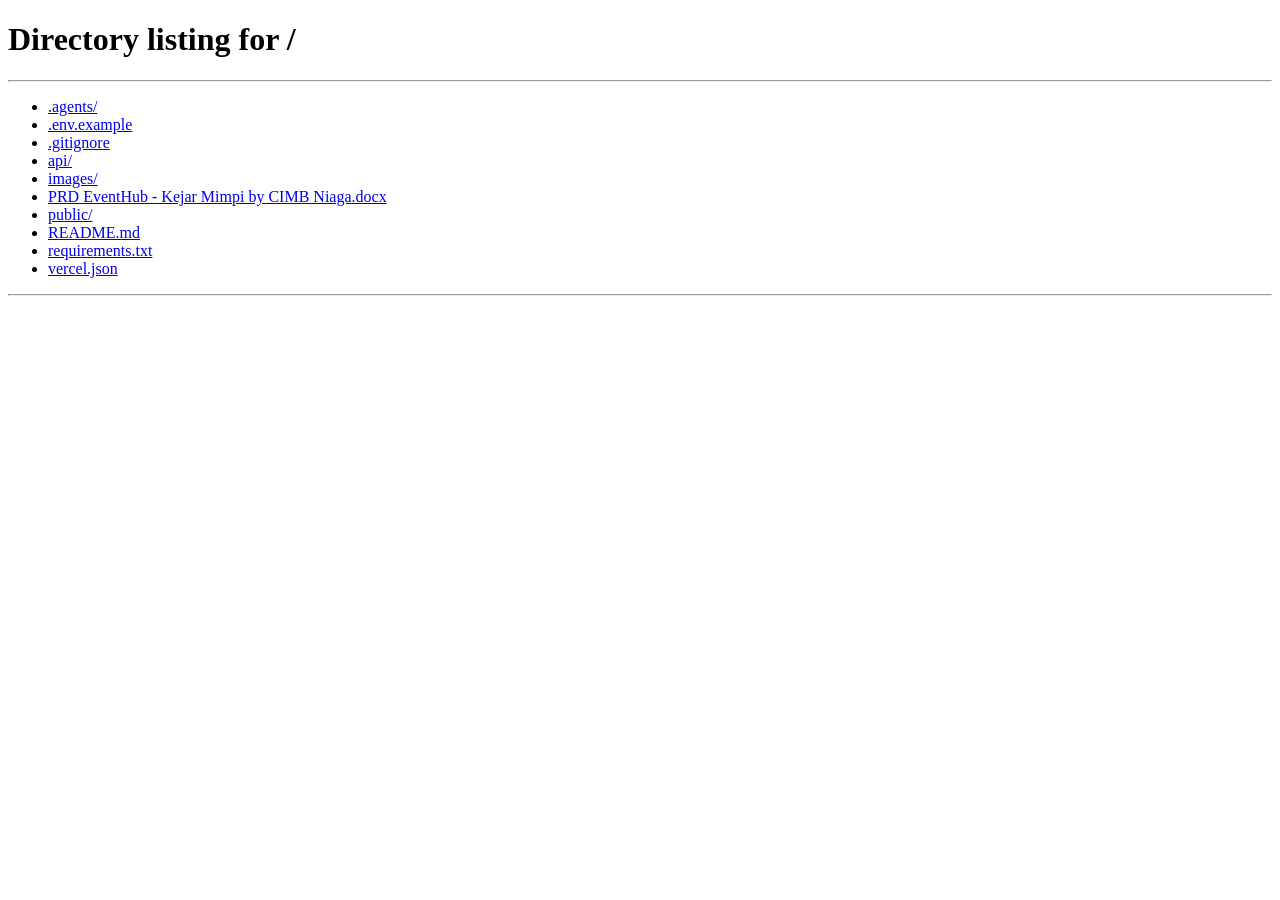
<file: public/admin-login.html>
<!DOCTYPE html>
<html lang="id">
<head>
  <meta charset="UTF-8" />
  <meta http-equiv="refresh" content="0; url=/" />
  <title>Mengalihkan ke Login Admin...</title>
  <script>window.location.replace("/");</script>
</head>
<body></body>
</html>
</file>
